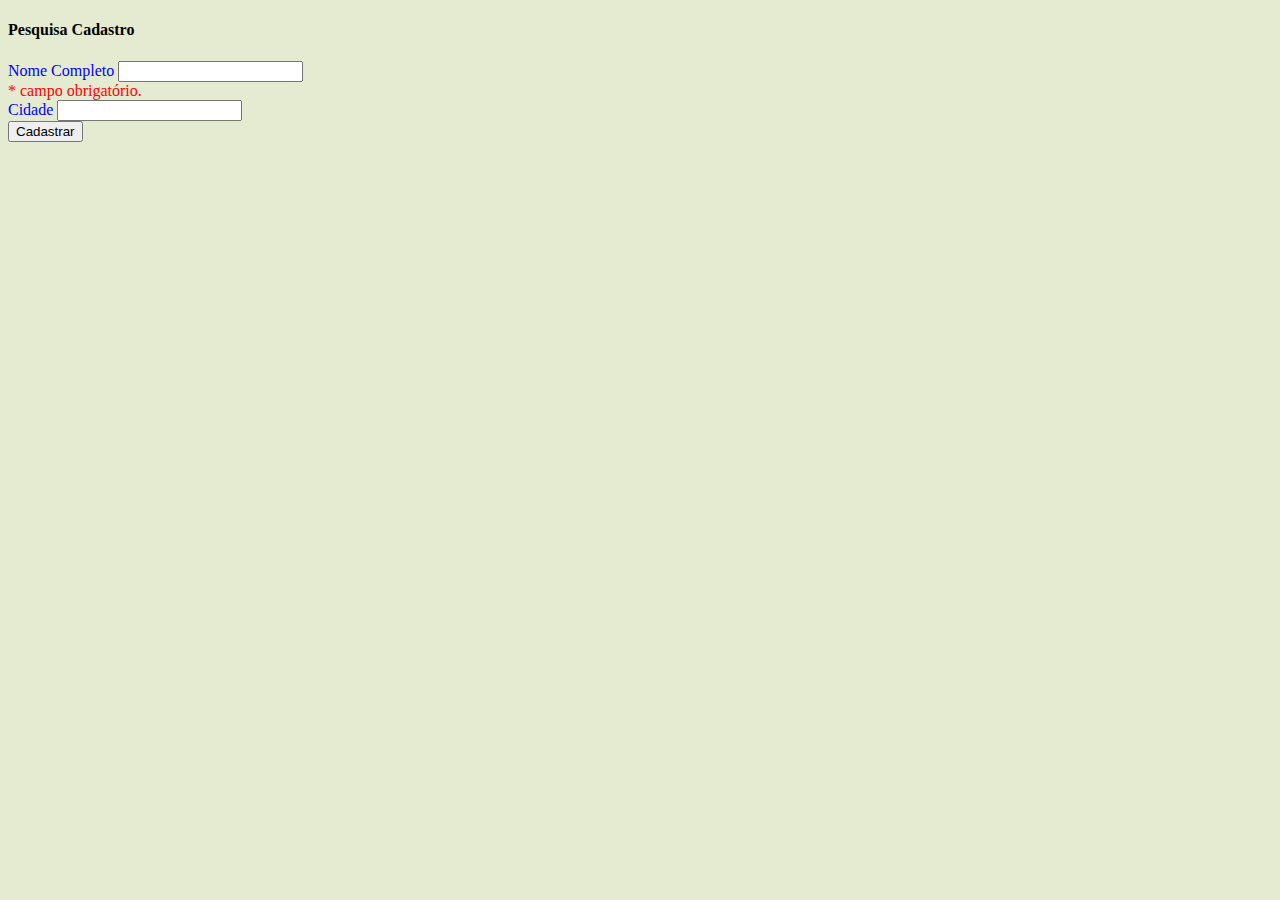
<file: Index.html>
<!DOCTYPE html>
<html lang="en">

<head>
  <meta charset="UTF-8">
  <meta name="viewport" content="width=device-width, initial-scale=1.0">

  <link href="https://cdn.jsdelivr.net/npm/bootstrap@5.0.0-beta1/dist/css/bootstrap.min.css" rel="stylesheet"
    integrity="sha384-giJF6kkoqNQ00vy+HMDP7azOuL0xtbfIcaT9wjKHr8RbDVddVHyTfAAsrekwKmP1" crossorigin="anonymous">
  <!--<script src="https://code.jquery.com/jquery-3.5.1.min.js" integrity="sha256-9/aliU8dGd2tb6OSsuzixeV4y/faTqgFtohetphbbj0=" crossorigin="anonymous"></script>-->
  <link rel="stylesheet" href="CSS/estiloIndex.css">
  <title>Ajax</title>
</head>

<body>
  <div class="container">
    <h4 class="cabec">Pesquisa Cadastro</h4>

    <form onsubmit="envio()">
      
      <div class="mb-3">
        <label for="nome" class="form-label">Nome Completo</label>
        <input type="text" class="form-control" id="nome" aria-describedby="nome-descricao">
        <div id="nome=descricao" class="form-text">* campo obrigatório.</div>
      </div>
      <div class="mb-3">
        <label for="cidade" class="form-label">Cidade</label>
        <input type="text" class="form-control" id="cidade">
      </div>
      <button type="submit" class="btn btn-primary">Cadastrar</button>
    </form>

  </div>

<script src="https://ajax.googleapis.com/ajax/libs/jquery/3.5.1/jquery.min.js"></script>
<script src="JS/script.js" type="text/javascript"></script>
</body>

</html>
</file>
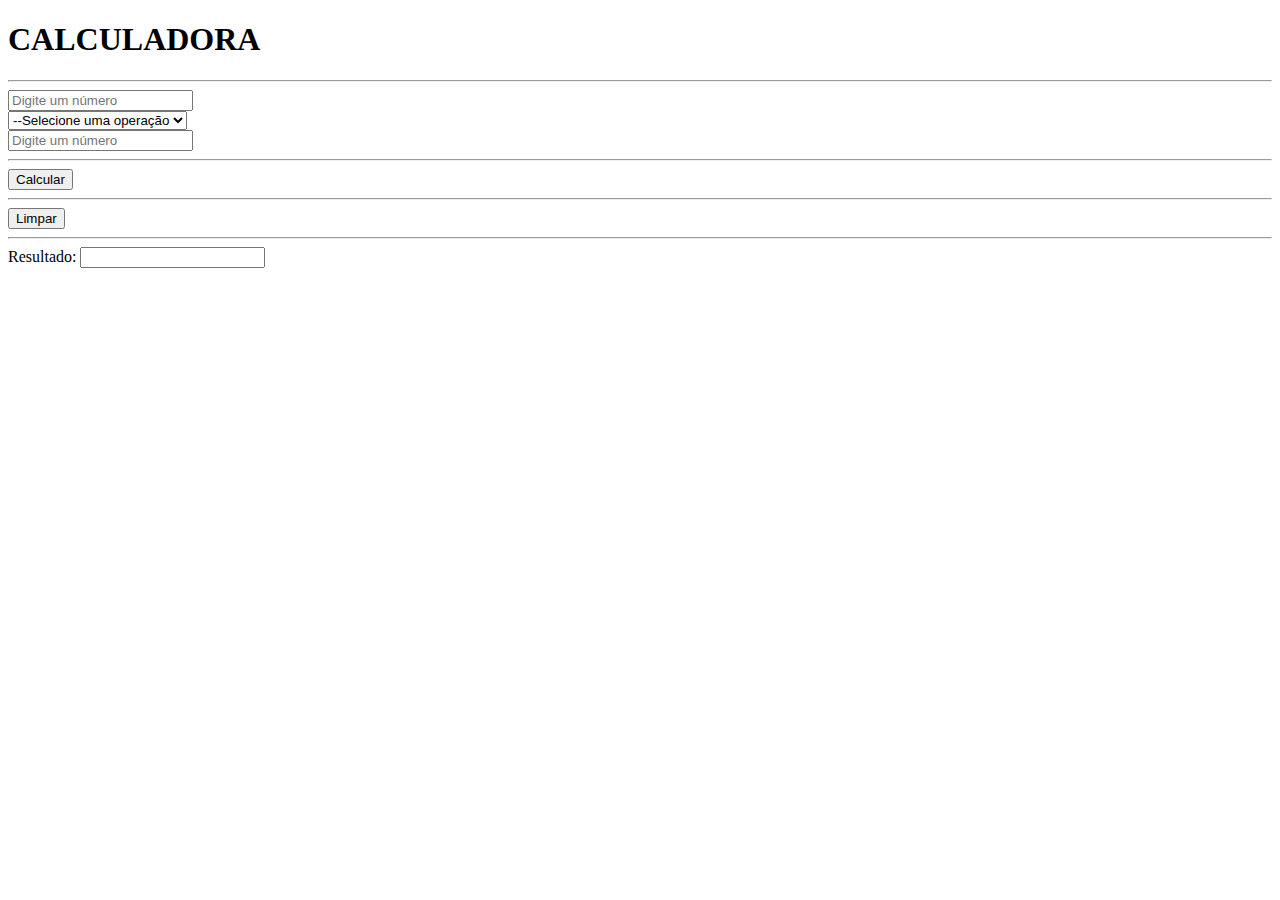
<file: IndexCalculadora.html>
<!DOCTYPE html>
<html lang="en">
<head>
    <meta charset="UTF-8">
    <meta name="viewport" content="width=device-width, initial-scale=1.0">
    <title>Eventos de Click</title>
    <!-- <link href="https://cdn.jsdelivr.net/npm/bootstrap@5.0.0-beta1/dist/css/bootstrap.min.css" rel="stylesheet" integrity="sha384-giJF6kkoqNQ00vy+HMDP7azOuL0xtbfIcaT9wjKHr8RbDVddVHyTfAAsrekwKmP1" crossorigin="anonymous">-->
    <link href="https://maxcdn.bootstrapcdn.com/bootstrap/3.3.6/css/bootstrap.min.css" rel="stylesheet" integrity="sha384-1q8mTJOASx8j1Au+a5WDVnPi2lkFfwwEAa8hDDdjZlpLegxhjVME1fgjWPGmkzs7" crossorigin="anonymous">
    <script src="https://code.jquery.com/jquery-3.5.1.min.js" integrity="sha256-9/aliU8dGd2tb6OSsuzixeV4y/faTqgFtohetphbbj0=" crossorigin="anonymous"></script>
    <link rel="stylesheet" href="CSS/estiloCalculadora.css">
</head>
    <body>
        <div class="container">
            <div class="jumbotron">
                <h1 class="text-center">CALCULADORA</h1>
            </div>
            <hr>
            <div class="row">
                <div class="col-md-4">
                    <input id="num1" type="number" class="form-control" placeholder="Digite um número" />
                </div>
                <div class="col-md-4">
                    <select id="operacao" class="form-control">
                        <option value="">--Selecione uma operação</option>
                        <option value="1">Subtração</option>
                        <option value="2">Adição</option>
                        <option value="3">Multiplicação</option>
                        <option value="4">Divisão</option>
                   </select>
                </div>
                <div class="col-md-4">
                    <input id="num2" type="number" class="form-control" placeholder="Digite um número" />
                </div>
            </div>
            <hr>
            <div class="row">
                <div class="col-md-4"></div>
                <div class="col-md-4"></div>
                <div class="col-md-4">
                    <button type="button" onclick=Calcular() class="btn btn-lg btn-primary pull-right">Calcular</button>
                </div>
            </div>
            <hr>
            <div class="row">
                <div class="col-md-4"></div>
                <div class="col-md-4"></div>
                <div class="col-md-4">
                    <button type="button"  onclick=Limpar() class="btn btn-lg btn-primary pull-right">Limpar</button>
                </div>
            </div>
            <hr>
            <div class="well">
                Resultado: <input id="resultado" type="text" class="form-control" readonly/>
                </div>
        </div>
  
  
        <script src="JS/scriptCalculadora.js"></script>  
   
</body>
</html>
</file>
<file: CSS/estiloIndex.css>
body{
    background-color: rgb(229, 235, 208);
}
.form-label{
    color: blue;
}

.form-text{

    color: red;
}
</file>
<file: CSS/estiloCalculadora.css>
.
</file>
